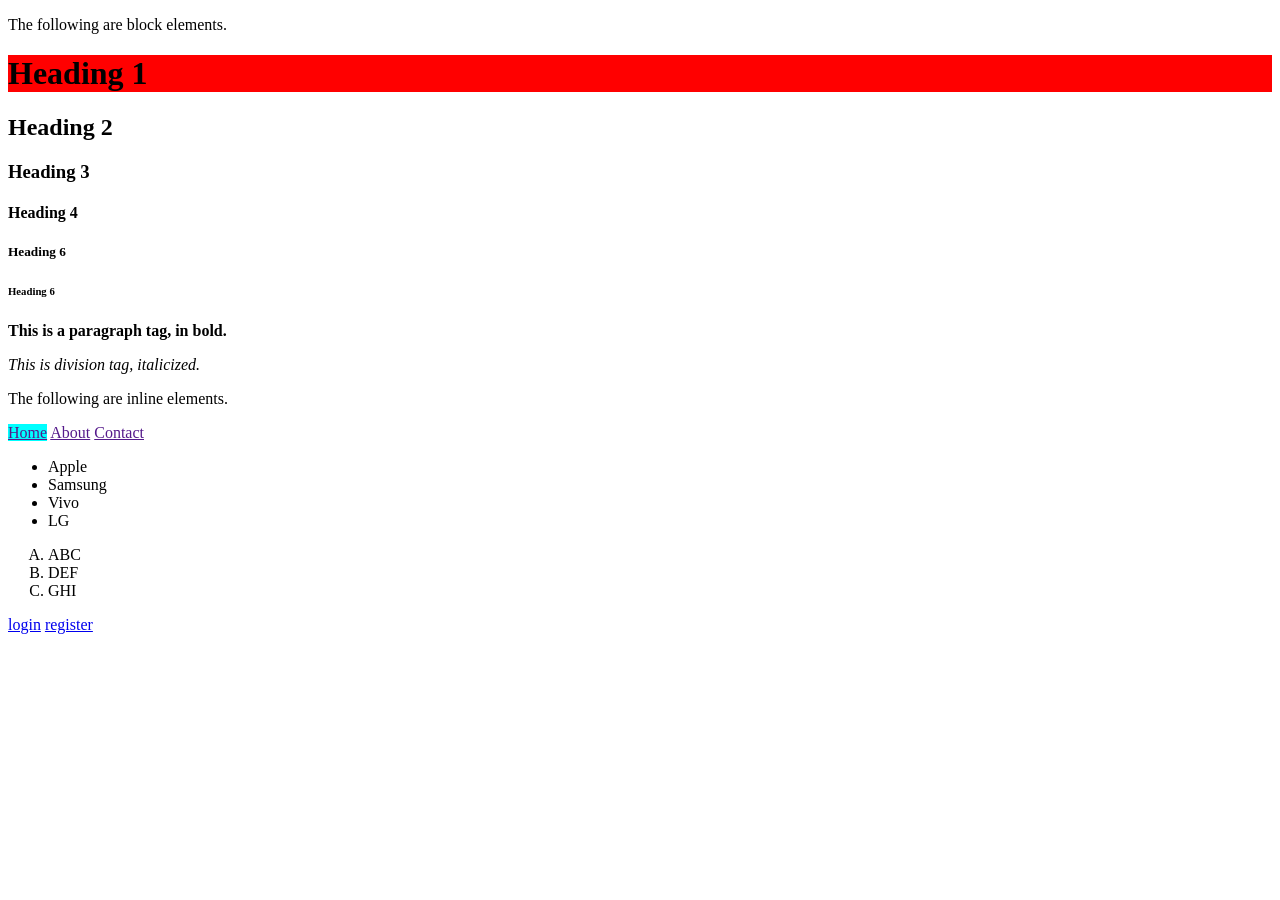
<file: index.html>
<!DOCTYPE html>
<html>
    <head>
        <title>home page</title>
    </head>
    <body>
        <p>The following are block elements.</p>
        <h1 style="background-color: red;">Heading 1</h1>
        <h2>Heading 2</h2>
        <h3>Heading 3</h3>
        <h4>Heading 4</h4>
        <h5>Heading 6</h5>
        <h6>Heading 6</h6>
        <p><b>This is a paragraph tag, in bold.</b></p>
        <div><i>This is division tag, italicized.</i></div>

        <p>The following are inline elements.</p>
        <a href="" style="background-color: aqua;">Home</a>
        <a href="">About</a>
        <a href="">Contact</a>

        <ul>
                <li>Apple</li>
                <li>Samsung</li>
                <li>Vivo</li>
                <li>LG</li>
            </ul>
            <ol type="A">
                <li>ABC</li>
                <li>DEF</li>
                <li>GHI</li>
            </ol>
    </body>
</html>
<a href="login.html">login</a>
<a href="register.html">register</a>
</file>
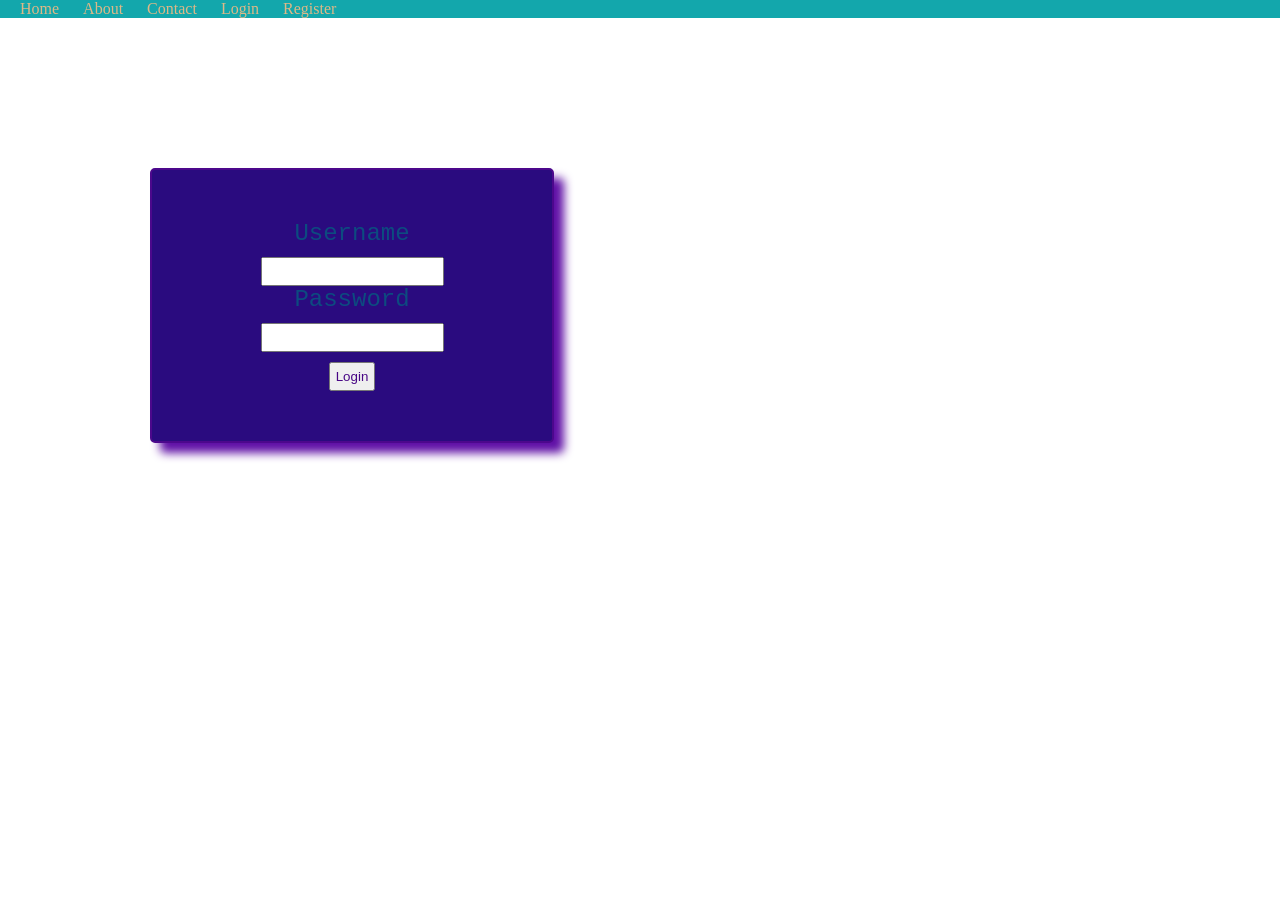
<file: login.html>
<!DOCTYPE html>
<html>
    <head>
        <title>nav 2</title>
        <link href="style.css" rel="stylesheet">
    </head>
    <body>
        <div id="nav_bar">
            <a href="home.html" id="home">Home</a>
            <a href="about_us.html">About</a>
            <a href="contact.html">Contact</a>
            <a href="login.html">Login</a>
            <a href="register.html">Register</a>
        </div>
        <div id="login_form">
            <form action="process.php" method="post">
                <div>
                    <label>Username</label>
                    <input type="text" name="username"/>
                </div>
                <div>
                    <label>Password</label>
                    <input type="password" name="password"/>
                </div>
                <div>
                    <input type="submit" id="submitbtn" value="Login"/>
                </div>
            </form>
        </div>
    </body>
 </html>
</file>
<file: style.css>
*{
                margin:0px;
                padding:0px;
            }
            #nav_bar{
                background-color: rgb(19, 167, 172);
            }
            #nav_bar a{
                color:burlywood;
                margin-left: 20px;
                text-decoration: none;
            }
            #nav_bar a:hover{
                background-color: rgb(15, 58, 96);
            }
            #slider{
                height: 150px;
                width: 100%;
                background-color: rgb(14, 131, 131);
            }
            .container{
                height: 253px;
                width: 100%;
                background-color: rgb(201, 126, 166);
                display: flex;
                gap: 160px;
            }
            .product{
                width: 275px;
                height: 250px;
                background-color: rgb(138, 82, 15);
                border: 2px solid rgb(138, 23, 23);
            }
            .product img{
                height:100px;
            }
            footer{
                height: 30px;
                width: 100%;
                background-color: rgb(56, 56, 66);
                color: rgb(14, 90, 156);
            }
            #login_form{
                background-color: rgb(42, 11, 127);
                color: rgb(13, 75, 128);
                width: 300px;
                margin: 150px;
                padding: 50px;
                text-align: center;
                font-size: x-large;
                font-family: 'Courier New', Courier, monospace;
                border: 2px solid rgb(76, 8, 140);
                border-radius: 5px;
                box-shadow: 10px 10px 10px rgb(96, 16, 166);
            }
            #login_form input{
                padding: 5px;
                margin-top: 10px;
            }
            #submitbtn{
                font-family: 'Franklin Gothic Medium', 'Arial Narrow', Arial, sans-serif;
                color: rgb(72, 6, 133);
            }

            #my_table {
             border-collapse: collapse;
             width: 100%;
             }
             #my_table th {
              background-color: rgb(19, 167, 172);
              color: white;
             }

            #my_table td {
             background-color: burlywood;
             }

             #my_table tr:nth-child(even) td {
             background-color: lightgray;
           }

            #my_table th,
            #my_table td {
          border: 1px solid black;
            padding: 8px;
           }

           #my_table tr:hover {
            background-color: rgb(15, 58, 96);
            }
</file>
